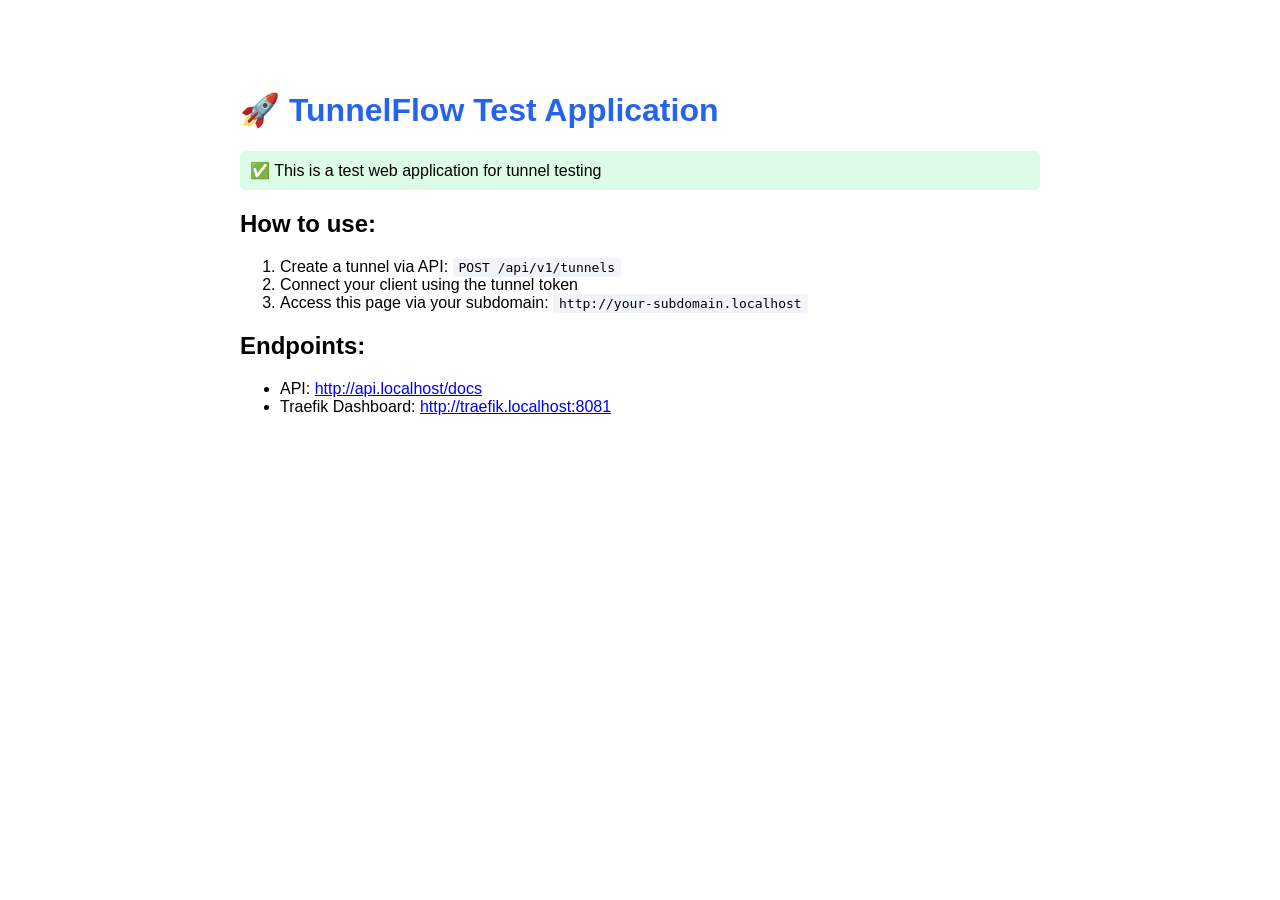
<file: test-webapp/index.html>
<!DOCTYPE html>
<html lang="en">
<head>
    <meta charset="UTF-8">
    <meta name="viewport" content="width=device-width, initial-scale=1.0">
    <title>TunnelFlow Test WebApp</title>
    <style>
        body { font-family: Arial, sans-serif; max-width: 800px; margin: 50px auto; padding: 20px; }
        h1 { color: #2563eb; }
        .status { padding: 10px; background: #dcfce7; border-radius: 5px; margin: 20px 0; }
        code { background: #f1f5f9; padding: 2px 6px; border-radius: 3px; }
    </style>
</head>
<body>
    <h1>🚀 TunnelFlow Test Application</h1>
    <div class="status">
        ✅ This is a test web application for tunnel testing
    </div>
    <h2>How to use:</h2>
    <ol>
        <li>Create a tunnel via API: <code>POST /api/v1/tunnels</code></li>
        <li>Connect your client using the tunnel token</li>
        <li>Access this page via your subdomain: <code>http://your-subdomain.localhost</code></li>
    </ol>
    <h2>Endpoints:</h2>
    <ul>
        <li>API: <a href="http://api.localhost/docs">http://api.localhost/docs</a></li>
        <li>Traefik Dashboard: <a href="http://traefik.localhost:8081">http://traefik.localhost:8081</a></li>
    </ul>
</body>
</html>
</file>
